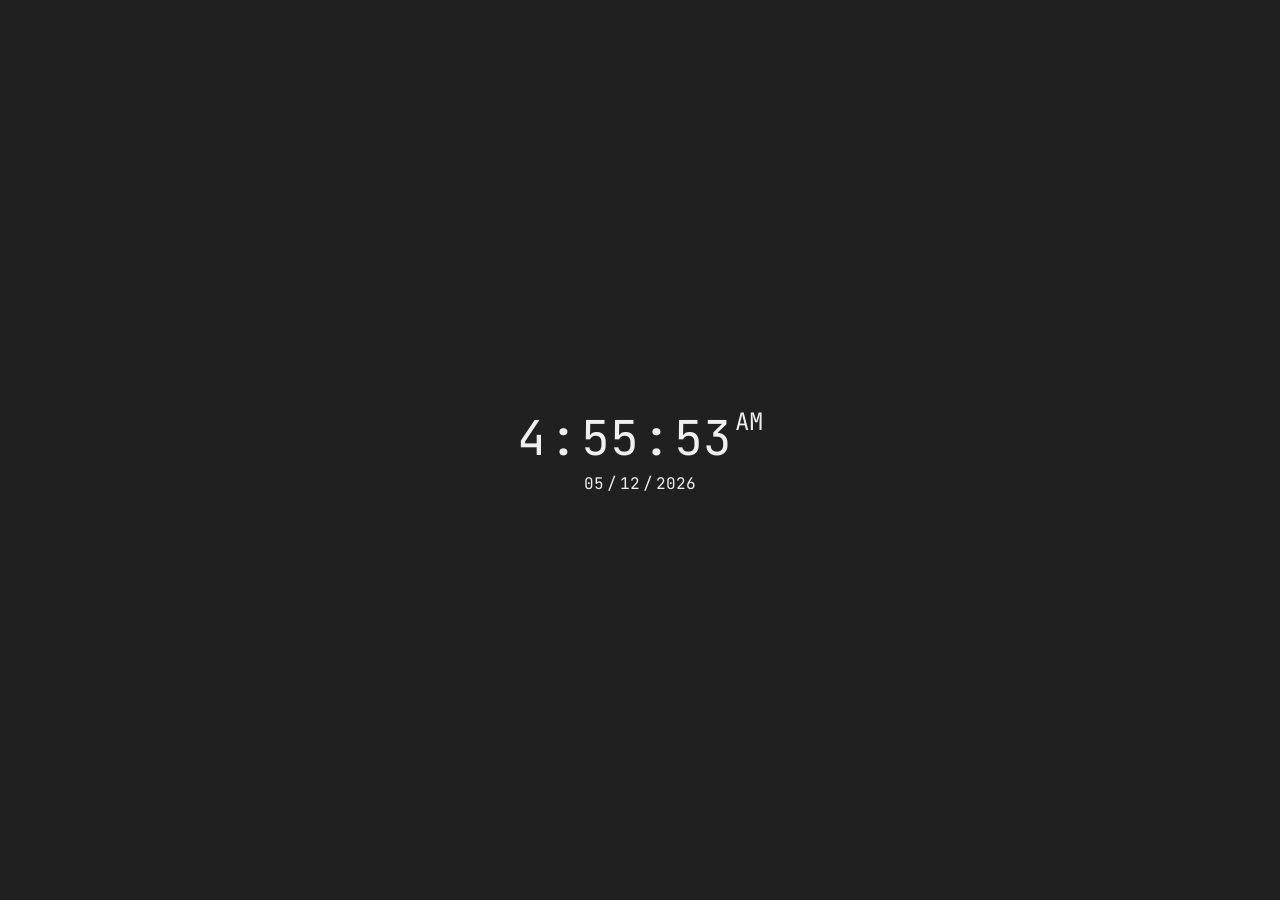
<file: 09-clock/index.html>
<!DOCTYPE html>
<html lang="en">
<head>
    <meta charset="UTF-8">
    <meta name="viewport" content="width=device-width, initial-scale=1.0">
    <link rel='stylesheet' href='./styles/style.css'>
    <title>clock</title>
</head>
<body>
    <main>
        <section id="clock">
            <div id="time">
                <span id="hours">01</span>
                <span>:</span>
                <span id="minutes">01</span>
                <span>:</span>
                <span id="seconds">01</span>
                <span id="ampm">AM</span>
            </div>
            <div id="date">
                <span id="day">01</span>
                <span>/</span>
                <span id="month">01</span>
                <span>/</span>
                <span id="year">2026</span>
            </div>
        </section>
    </main>
    <script type='module' src='./javascript/app.js'></script>
</body>
</html>
</file>
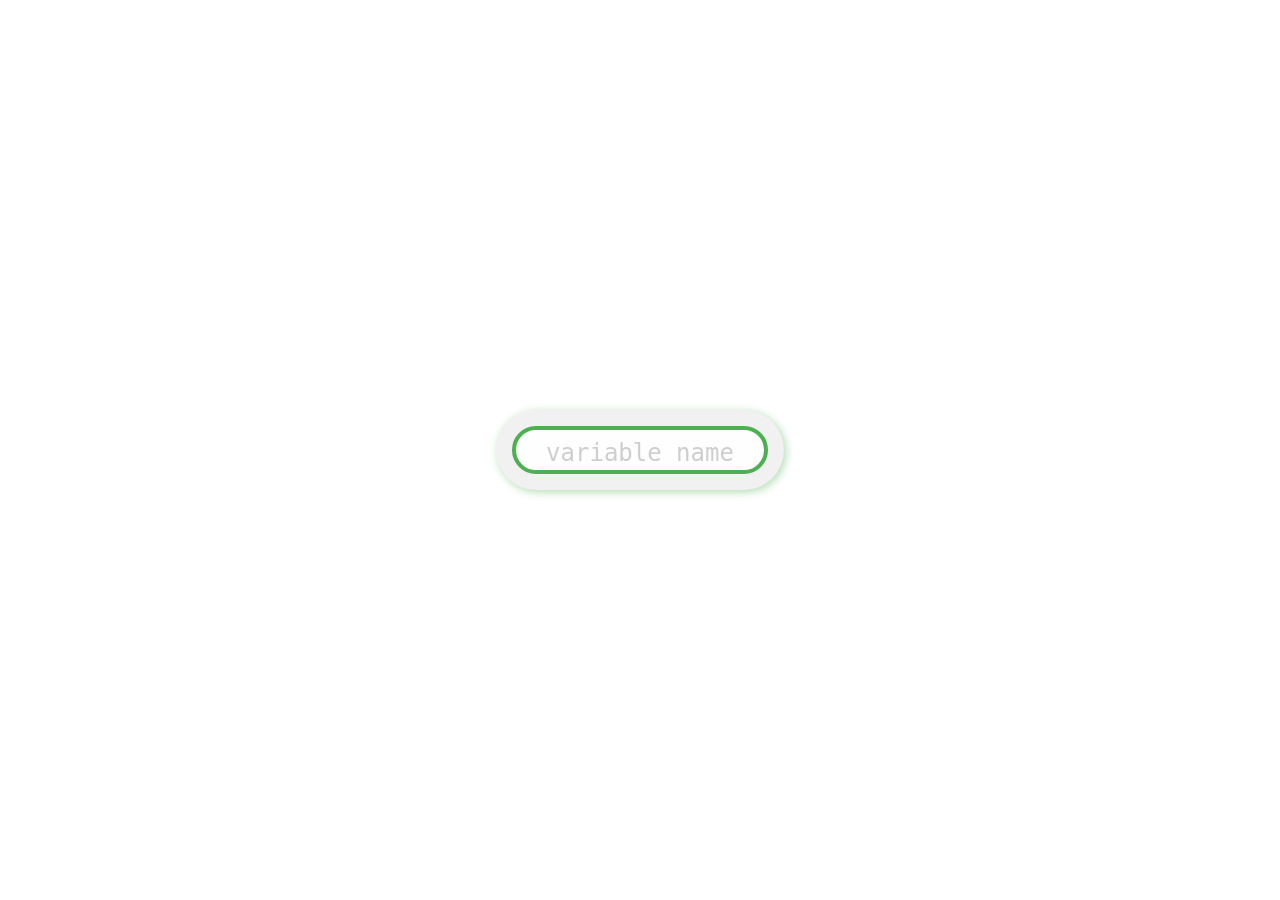
<file: 11-variable-name-checker/index.html>
<!DOCTYPE html>
<html lang="en">
<head>
    <meta charset="UTF-8">
    <meta name="viewport" content="width=device-width, initial-scale=1.0">
    <link rel='stylesheet' href='./styles/style.css'>
    <title>variable name checker</title>
</head>
<body>
    <div id="container">
        <input type="text" id="variableInput" spellcheck="false" placeholder="variable name" autofocus>
    </div>
    <script type='module' src='./javascript/app.js'></script>
</body>
</html>
</file>
<file: 09-clock/styles/style.css>
@import url('https://fonts.googleapis.com/css2?family=JetBrains+Mono:ital,wght@0,100..800;1,100..800&display=swap');

* {
    margin: 0;
    padding: 0;
    box-sizing: border-box;
    font-family: 'JetBrains Mono', monospace;
}


body {
    display: flex;
    align-items: center;
    justify-content: center;
    height: 100vh;
}

.dark {
    background-color: #202020;
    color: #efefef;
}

#clock {
    display: flex;
    align-items: center;
    flex-direction: column;
    gap: 0.2rem;
    color: 202020;
}

#time {
    display: flex;
    gap: 0.2rem
}

#time span {
    font-size: 3rem;
}

#time #ampm {
    font-size: 1.5rem;
}

#date {
    display: flex;
    gap: 0.2rem
}
</file>
<file: 11-variable-name-checker/styles/style.css>
* {
    margin: 0;
    padding: 0;
    box-sizing: border-box;
    font-family: 'JetBrains Mono', monospace;
}

body {
    display: flex;
    align-items: center;
    justify-content: center;
    min-height: 100vh;
}

#container {
    border: none;
    border-radius: 4rem;
    padding: 1rem;
    background-color: #f1f1f1;
    box-shadow: 2px 2px 8px 0 #8f8f8f70;
}

#variableInput {
    height: 3rem;
    width: 16rem;
    border: none;
    border-radius: 4rem;
    padding: 0 1rem;
    background-color: #fefefe;
    color: #5a5a5a;
    font-size: 2rem;
    text-align: center;
}

#variableInput::placeholder {
    color: #cecece;
    font-size: 1.5rem;
}

input:focus {
    outline: none;
}
</file>
